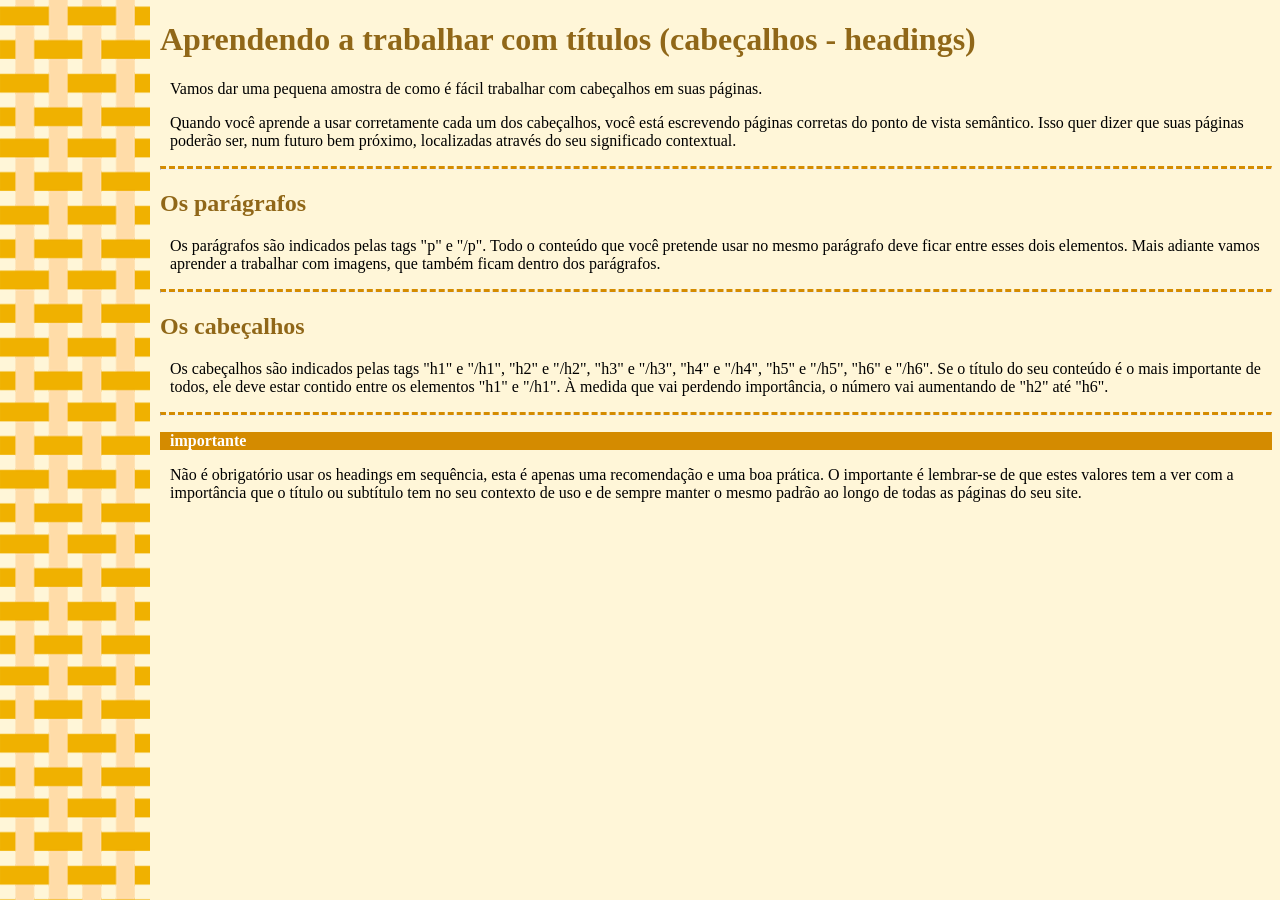
<file: EX01/index.html>
<!doctype html>
<html lang="pt-br">
  <head>
    <meta charset="UTF-8" />
    <meta name="viewport" content="width=device-width, initial-scale=1.0" />
    <link rel="stylesheet" href="style.css" />
    <title>Document</title>
  </head>
  <body>
    <h1>Aprendendo a trabalhar com títulos (cabeçalhos - headings)</h1>
    <p>
        Vamos dar uma pequena amostra de como é fácil trabalhar com cabeçalhos em
      suas páginas.
    </p>
    <p>
        Quando você aprende a usar corretamente cada um dos cabeçalhos, você está
      escrevendo páginas corretas do ponto de vista semântico. Isso quer dizer
      que suas páginas poderão ser, num futuro bem próximo, localizadas através
      do seu significado contextual.
    </p>
    <hr />

    <h2>Os parágrafos</h2>
    <p>
        Os parágrafos são indicados pelas tags "p" e "/p". Todo o conteúdo que
      você pretende usar no mesmo parágrafo deve ficar entre esses dois
      elementos. Mais adiante vamos aprender a trabalhar com imagens, que também
      ficam dentro dos parágrafos.
    </p>
    <hr />
    <h2>Os cabeçalhos</h2>
    <p>
        Os cabeçalhos são indicados pelas tags "h1" e "/h1", "h2" e "/h2", "h3" e
      "/h3", "h4" e "/h4", "h5" e "/h5", "h6" e "/h6". Se o título do seu
      conteúdo é o mais importante de todos, ele deve estar contido entre os
      elementos "h1" e "/h1". À medida que vai perdendo importância, o número
      vai aumentando de "h2" até "h6".
    </p>
    <hr />
    <div class="t">
      <p><b>importante</b></p>
    </div>
    <p>
        Não é obrigatório usar os headings em sequência, esta é apenas uma
      recomendação e uma boa prática. O importante é lembrar-se de que estes
      valores tem a ver com a importância que o título ou subtítulo tem no seu
      contexto de uso e de sempre manter o mesmo padrão ao longo de todas as
      páginas do seu site.
    </p>
  </body>
</html>
</file>
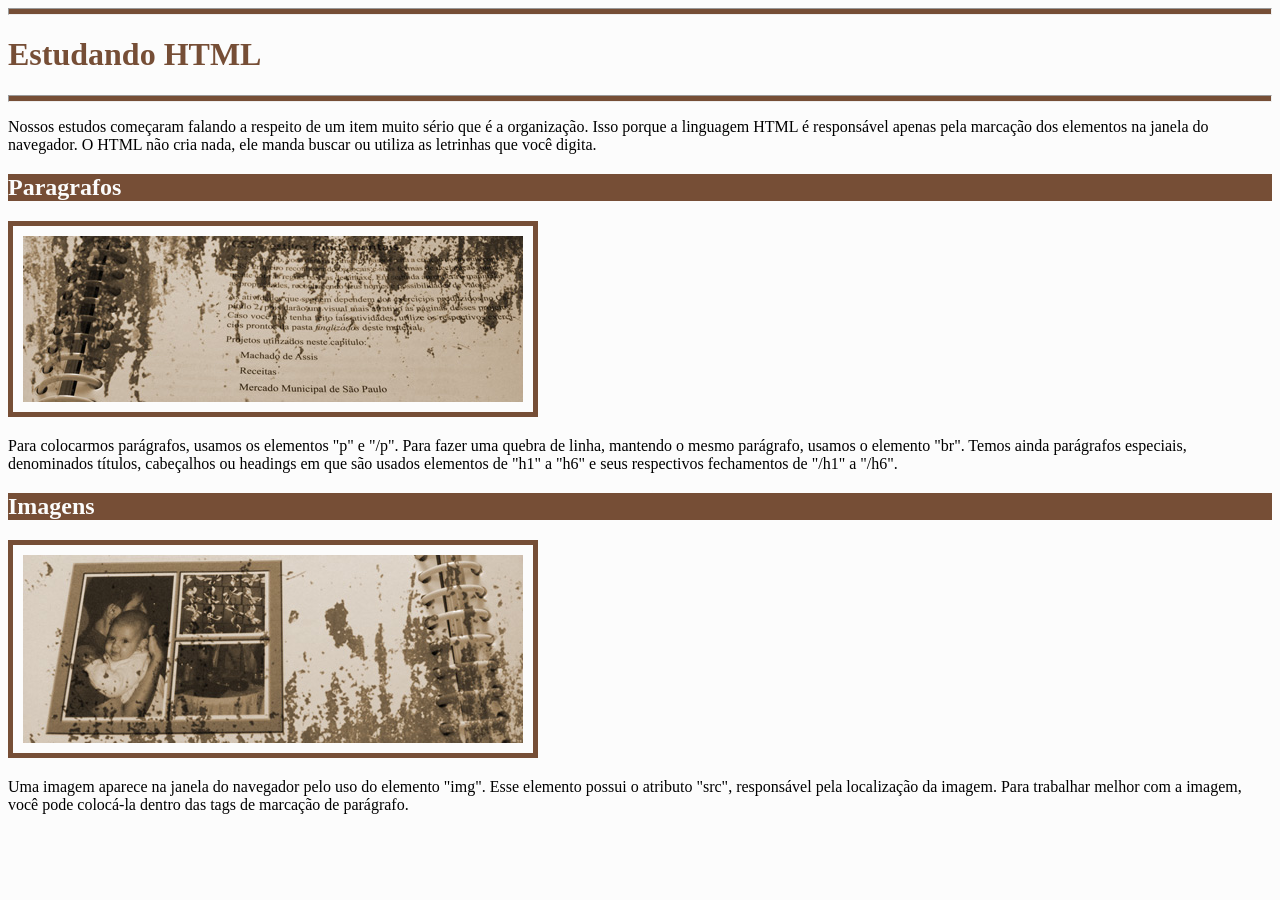
<file: EX02/index.html>
<!doctype html>
<html lang="pt-br">
  <head>
    <meta charset="UTF-8" />
    <meta name="viewport" content="width=device-width, initial-scale=1.0" />
    <title>EX02</title>
    <link rel="stylesheet" href="style.css" />
  </head>
  <body>
    <hr />
    <h1>Estudando HTML</h1>
    <hr />
    <p>
      Nossos estudos começaram falando a respeito de um item muito sério que é a
      organização. Isso porque a linguagem HTML é responsável apenas pela
      marcação dos elementos na janela do navegador. O HTML não cria nada, ele
      manda buscar ou utiliza as letrinhas que você digita.
    </p>
    <h2>Paragrafos</h2>
    <img src="../imagens/ilustra1.jpg" alt="Foto " />
    <p>
      Para colocarmos parágrafos, usamos os elementos "p" e "/p". Para fazer uma
      quebra de linha, mantendo o mesmo parágrafo, usamos o elemento "br". Temos
      ainda parágrafos especiais, denominados títulos, cabeçalhos ou headings em
      que são usados elementos de "h1" a "h6" e seus respectivos fechamentos de
      "/h1" a "/h6".
    </p>
    <h2>Imagens</h2>
    <img src="../imagens/ilustra2.jpg" alt="Fotante" />
    <p>
      Uma imagem aparece na janela do navegador pelo uso do elemento "img". Esse
      elemento possui o atributo "src", responsável pela localização da imagem.
      Para trabalhar melhor com a imagem, você pode colocá-la dentro das tags de
      marcação de parágrafo.
    </p>
  </body>
</html>
</file>
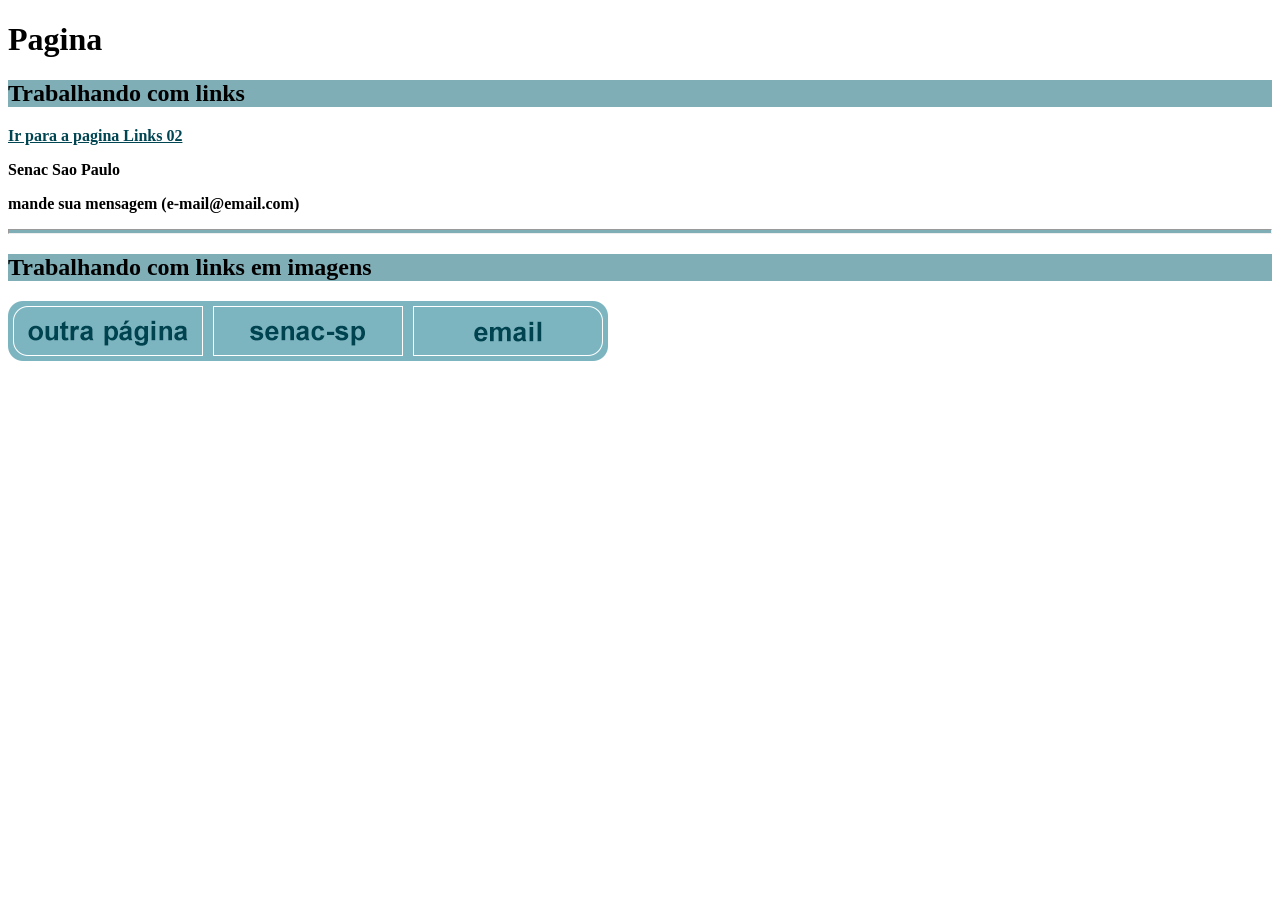
<file: EX03/index.html>
<!doctype html>
<html lang="pt-br">
  <head>
    <meta charset="UTF-8" />
    <meta name="viewport" content="width=device-width, initial-scale=1.0" />
    <title>EX03</title>
    <link rel="stylesheet" href="style.css" />
  </head>
  <body>
    <h1>Pagina</h1>
    <h2>Trabalhando com links</h2>
    <a href="github.com">Ir para a pagina Links 02</a>
    <p>Senac Sao Paulo</p>
    <p>mande sua mensagem (e-mail@email.com)</p>
    <hr />
    <h2>Trabalhando com links em imagens</h2>
    
      <div class="Geral">
          <div class="i">
              <a href="LINK_AQUI_1" target="_blank" rel="noopener noreferrer">
                <img src="../imagens/btn1.png" alt="Descrição do Botão 1" />
              </a>
          </div>
          <div class="m">
              <a href="LINK_AQUI_2" target="_blank" rel="noopener noreferrer">
                <img src="../imagens/btn2.png" alt="Descrição do Botão 2" />
              </a>
          </div>
          <div class="g">
              <a href="LINK_AQUI_3" target="_blank" rel="noopener noreferrer">
                <img src="../imagens/btn3.png" alt="Descrição do Botão 3" />
              </a>
          </div>
      </div>
 
  </body>
</html>
</file>
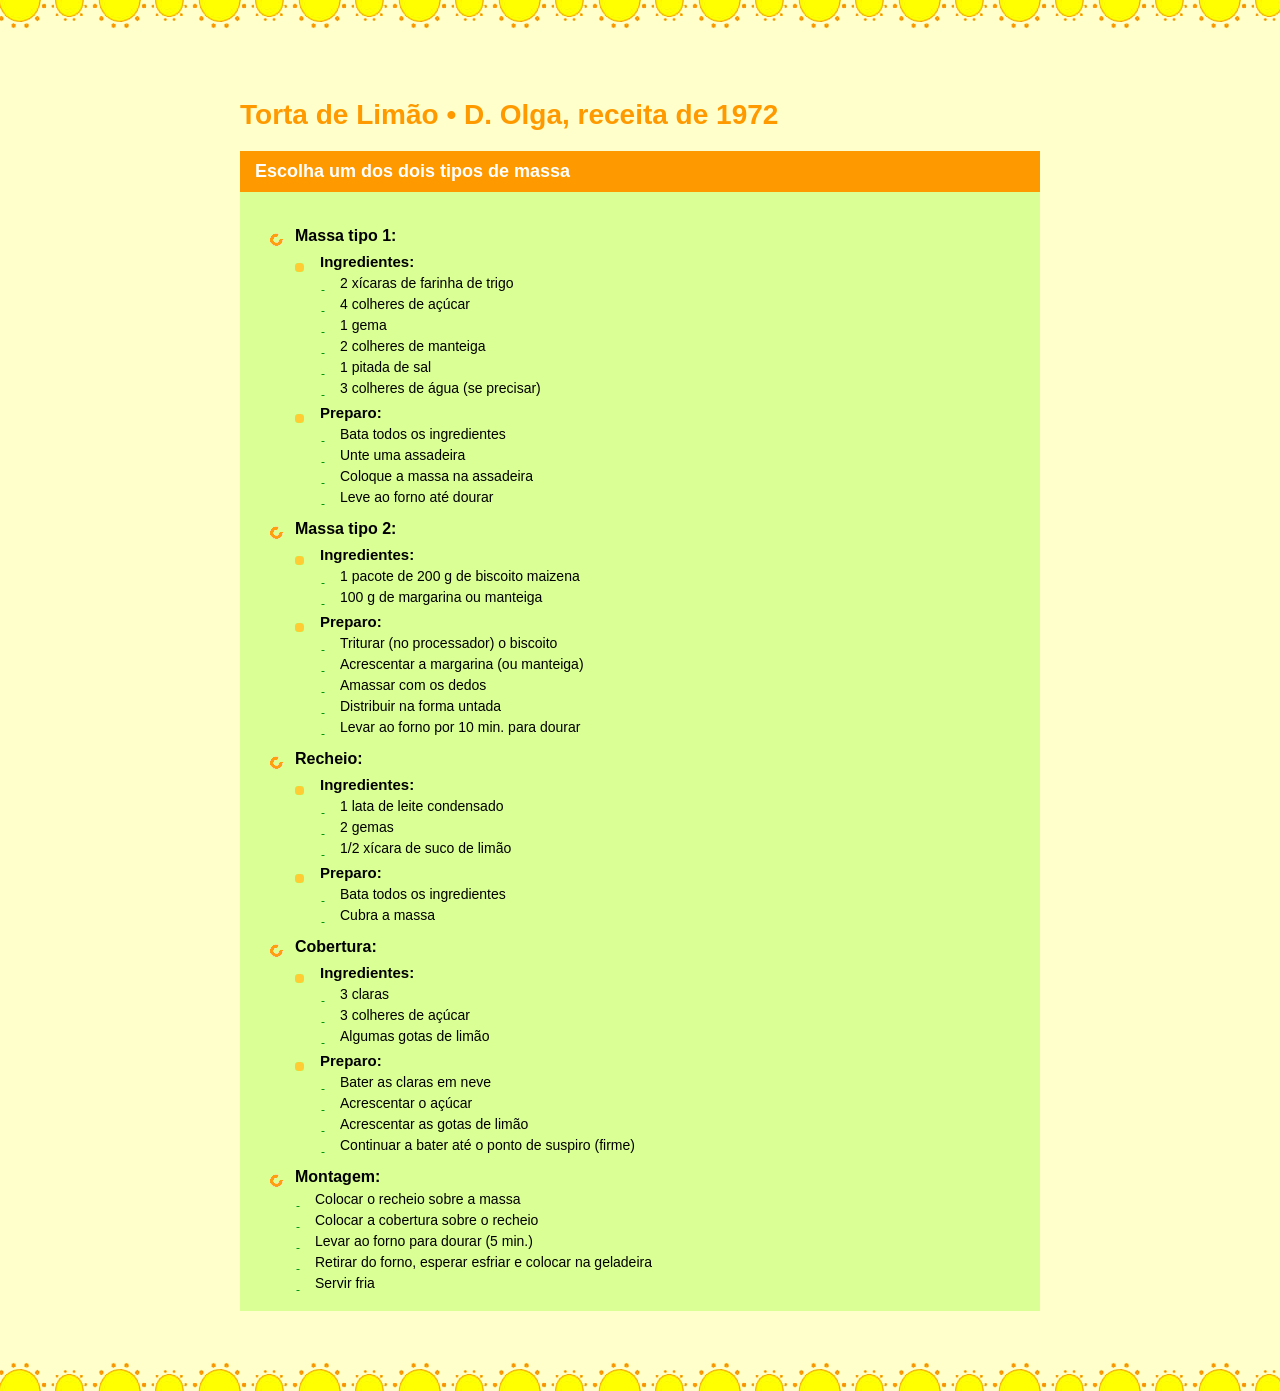
<file: EX04/index.html>
<!DOCTYPE html>
<html lang="pt-br">
<head>
    <meta charset="UTF-8">
    <meta name="viewport" content="width=device-width, initial-scale=1.0">
    <title>Torta de Limão • D. Olga</title>
    <link rel="stylesheet" href="style.css">
</head>
<body>

    <div class="container-receita">
        
        <h1>Torta de Limão &bull; D. Olga, receita de 1972</h1>
        
        <h2>Escolha um dos dois tipos de massa</h2>
        
        <div class="conteudo-receita">
            <ul class="lista-principal">
                <li>Massa tipo 1:
                    <ul class="sublista-ingredientes">
                        <li>Ingredientes:
                            <ul class="lista-itens">
                                <li>2 xícaras de farinha de trigo</li>
                                <li>4 colheres de açúcar</li>
                                <li>1 gema</li>
                                <li>2 colheres de manteiga</li>
                                <li>1 pitada de sal</li>
                                <li>3 colheres de água (se precisar)</li>
                            </ul>
                        </li>
                        <li>Preparo:
                            <ul class="lista-itens">
                                <li>Bata todos os ingredientes</li>
                                <li>Unte uma assadeira</li>
                                <li>Coloque a massa na assadeira</li>
                                <li>Leve ao forno até dourar</li>
                            </ul>
                        </li>
                    </ul>
                </li>
                
                <li>Massa tipo 2:
                    <ul class="sublista-ingredientes">
                        <li>Ingredientes:
                            <ul class="lista-itens">
                                <li>1 pacote de 200 g de biscoito maizena</li>
                                <li>100 g de margarina ou manteiga</li>
                            </ul>
                        </li>
                        <li>Preparo:
                            <ul class="lista-itens">
                                <li>Triturar (no processador) o biscoito</li>
                                <li>Acrescentar a margarina (ou manteiga)</li>
                                <li>Amassar com os dedos</li>
                                <li>Distribuir na forma untada</li>
                                <li>Levar ao forno por 10 min. para dourar</li>
                            </ul>
                        </li>
                    </ul>
                </li>

                <li>Recheio:
                    <ul class="sublista-ingredientes">
                        <li>Ingredientes:
                            <ul class="lista-itens">
                                <li>1 lata de leite condensado</li>
                                <li>2 gemas</li>
                                <li>1/2 xícara de suco de limão</li>
                            </ul>
                        </li>
                        <li>Preparo:
                            <ul class="lista-itens">
                                <li>Bata todos os ingredientes</li>
                                <li>Cubra a massa</li>
                            </ul>
                        </li>
                    </ul>
                </li>

                <li>Cobertura:
                    <ul class="sublista-ingredientes">
                        <li>Ingredientes:
                            <ul class="lista-itens">
                                <li>3 claras</li>
                                <li>3 colheres de açúcar</li>
                                <li>Algumas gotas de limão</li>
                            </ul>
                        </li>
                        <li>Preparo:
                            <ul class="lista-itens">
                                <li>Bater as claras em neve</li>
                                <li>Acrescentar o açúcar</li>
                                <li>Acrescentar as gotas de limão</li>
                                <li>Continuar a bater até o ponto de suspiro (firme)</li>
                            </ul>
                        </li>
                    </ul>
                </li>

                <li>Montagem:
                    <ul class="lista-itens">
                        <li>Colocar o recheio sobre a massa</li>
                        <li>Colocar a cobertura sobre o recheio</li>
                        <li>Levar ao forno para dourar (5 min.)</li>
                        <li>Retirar do forno, esperar esfriar e colocar na geladeira</li>
                        <li>Servir fria</li>
                    </ul>
                </li>
            </ul>
        </div>

    </div>

</body>
</html>
</file>
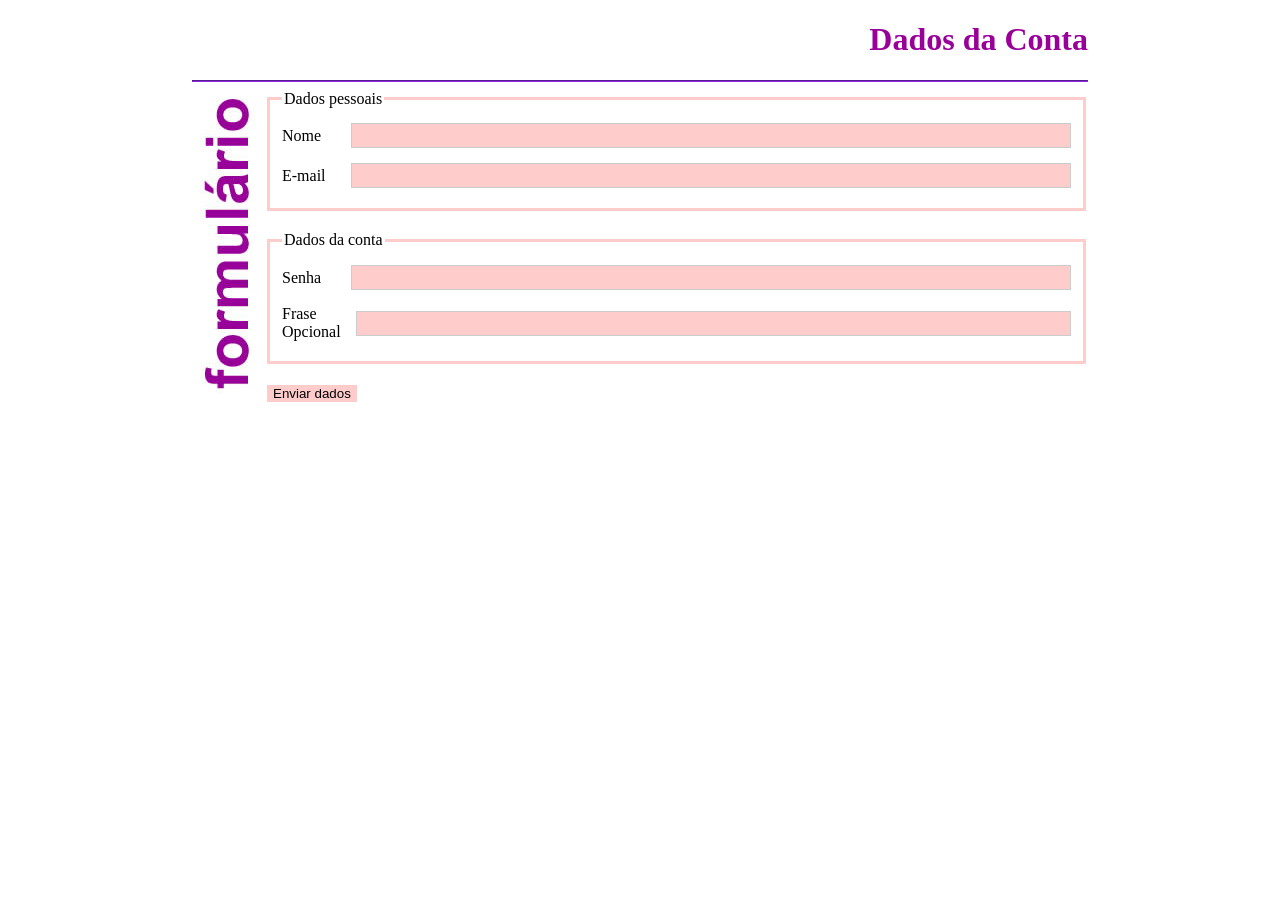
<file: Proposta/index.html>
<!doctype html>
<html lang="pt-br">
  <head>
    <meta charset="UTF-8" />
    <meta name="viewport" content="width=device-width, initial-scale=1.0" />
    <title>Proposta</title>
    <link rel="stylesheet" href="style.css" />
  </head>
  <body>
    <h1>Dados da Conta</h1>
    <hr />
        <img src="../imagens/form1_back.jpg" alt="">
        <fieldset>
          <legend>Dados pessoais</legend>
          <div class="grupo-campos">
            <div class="linha-formulario">
              <label for="nome">Nome</label>
              <input type="text" id="nome" name="nome" />
            </div>
            <div class="linha-formulario">
              <label for="email">E-mail</label>
              <input type="email" id="email" name="email" />
            </div>
          </div>
        </fieldset>
        <fieldset>
          <legend>Dados da conta</legend>
          <div class="grupo-campos">
            <div class="linha-formulario">
              <label for="senha">Senha</label>
              <input type="password" id="senha" name="senha" />
            </div>
            <div class="linha-formulario">
              <label for="frase">Frase Opcional</label>
              <input type="text" id="frase" name="frase" />
            </div>
          </div>
        </fieldset>
    
    
    <div class="btn">
        <input type="button" value="Enviar dados">
    </div>
  </body>
</html>
</file>
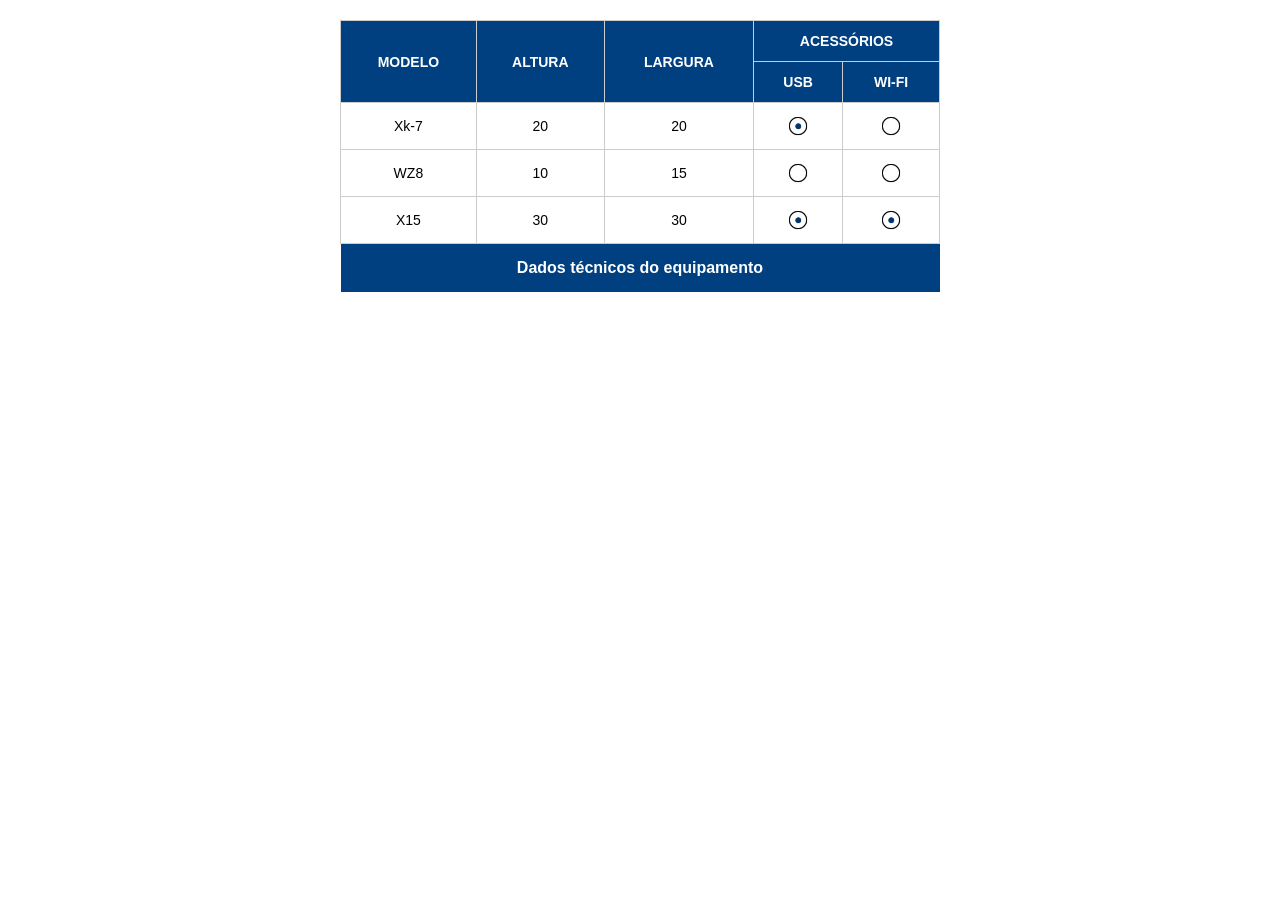
<file: Table/index.html>
<!DOCTYPE html>
<html lang="pt-br">
<head>
    <meta charset="UTF-8">
    <meta name="viewport" content="width=device-width, initial-scale=1.0">
    <title>Dados Técnicos do Equipamento</title>
    <link rel="stylesheet" href="style.css">
</head>
<body>

<table class="tabela-equipamentos">
  <thead>
    <tr>
      <th rowspan="2">MODELO</th>
      <th rowspan="2">ALTURA</th>
      <th rowspan="2">LARGURA</th>
      <th colspan="2">ACESSÓRIOS</th>
    </tr>
    <tr>
      <th>USB</th>
      <th>WI-FI</th>
    </tr>
  </thead>
  <tbody>
    <tr>
      <td>Xk-7</td>
      <td>20</td>
      <td>20</td>
      <td><img src="../imagens/sim.jpg" alt="Sim" class="icone-tabela"></td>
      <td><img src="../imagens/nao.jpg" alt="Não" class="icone-tabela"></td>
    </tr>
    <tr>
      <td>WZ8</td>
      <td>10</td>
      <td>15</td>
      <td><img src="../imagens/nao.jpg" alt="Não" class="icone-tabela"></td>
      <td><img src="../imagens/nao.jpg" alt="Não" class="icone-tabela"></td>
    </tr>
    <tr>
      <td>X15</td>
      <td>30</td>
      <td>30</td>
      <td><img src="../imagens/sim.jpg" alt="Sim" class="icone-tabela"></td>
      <td><img src="../imagens/sim.jpg" alt="Sim" class="icone-tabela"></td>
    </tr>
  </tbody>
  <tfoot>
    <tr>
      <td colspan="5">Dados técnicos do equipamento</td>
    </tr>
  </tfoot>
</table>

</body>
</html>
</file>
<file: EX01/style.css>
.t{
    background-color: #d48b00;
    color: white;
}
hr{
    border-top: #d48b00 dashed;
}

body{
    margin-left: 160px;
    background-color: #fff6d8;
    background-image: url(..//imagens/cabecalhos_back.png);
    background-repeat: repeat-y ;
}
h1{
    color:  #906718;
}
h2{
    color:  #906718;
}
p{
    margin-left: 10px;
}
</file>
<file: EX02/style.css>
hr{
    background-color: #764e36;
    height: 5px;
}
body{
    background-color: #fcfcfc;
}
h1{
    color: #764e36;
}
h2{
    color: #fcfcfc;
    background-color: #764e36;
}
img{
    border-style: solid;
    border-width: 5px;
    border-color: #764e36;
    padding: 10px;
}
</file>
<file: EX03/style.css>
h2{
    background-color: #7faeb7;;
}
hr{
    color: #7faeb7;
    height: 3px;
    background-color: #7faeb7;
}
a{
    color:  #004552;
}
a:hover{
    color: #ffa700;
}
body{
    font-weight: bold;
}
.i:hover{
    border-color: #ffa700;
    border-width: 10px;
    border-style: solid;
}
.m:hover{
    border-color: #ffa700;
    border-width: 10px;
    border-style: solid;
}
.g:hover{
    border-color: #ffa700;
    border-width: 10px;
    border-style: solid;
}
.Geral{
    display: flex;
}
</file>
<file: EX04/style.css>
body {
  margin: 0;
  padding: 0;
  background-color: #ffffcb;
  background-image: url(../imagens/torta_limao_backS.png), url(../imagens/torta_limao_backI.png);
  background-position: top center, bottom center;
  background-repeat: repeat-x, repeat-x;
  font-family: Arial, sans-serif;
}

.container-receita {
  max-width: 800px;
  margin: 60px auto; 
  padding: 20px;
}

h1 {
  color: #FF9900;
  font-size: 28px;
  margin-bottom: 20px;
}

h2 {
  background-color: #FF9900;
  color: white;
  padding: 10px 15px;
  font-size: 18px;
  margin: 0;
}

.conteudo-receita {
  background-color: #daff95;
  padding: 20px 30px;
}

ul {
  list-style: none;
  padding-left: 0;
  margin: 0;
}

.lista-principal > li {
  font-size: 16px;
  font-weight: bold;
  margin-top: 15px;
  padding-left: 25px;
  background-image: url(../imagens/torta_limao_item1.gif);
  background-repeat: no-repeat;
  background-position: 0 4px;
}

.sublista-ingredientes > li {
  font-size: 15px;
  font-weight: bold;
  margin-top: 8px;
  padding-left: 25px;
  background-image: url(../imagens/torta_limao_item2.gif);
  background-repeat: no-repeat;
  background-position: 0 4px;
}
.lista-itens > li {
  font-size: 14px;
  font-weight: normal;
  margin-top: 5px;
  padding-left: 20px;
  
  background-image: url(../imagens/torta_limao_item3.gif);
  background-repeat: no-repeat;
  background-position: 0 6px;
}
</file>
<file: Proposta/style.css>
h1 {
  display: flex;
  align-items: flex-end;
  justify-content: flex-end;
  color: #909;
}

hr {
  border-color: blueviolet;
}

fieldset {
  border-color: burlywood;
  margin-bottom: 20px;
}

.grupo-campos {
  display: flex;
  flex-direction: column;
  gap: 15px;
  padding: 10px 0;
}

.linha-formulario {
  display: flex;
  align-items: center;
  gap: 15px;
}

.linha-formulario label {
  width: 60px;
}

input[type="text"],
input[type="email"],
input[type="password"] {
  width: 100%;
  max-width: 850px;
  height: 25px;
  padding: 0 15px;
  font-size: 18px;
  border: 1px solid #ccc;
  background-color: #fcc;
  box-sizing: border-box;
  background-color: #fcc;
}

input[type="text"]:focus,
input[type="email"]:focus,
input[type="password"]:focus {
  background-color: #fcc;
  border-color: #1890ff;
  outline: none;
}
.btn input[type="button"] {
  background-color: #fcc;
  color: black;
  cursor: pointer;
  border: none;
  width: 10%;
  height: 10%;
}
body {
  width: 70%;
  margin: auto;
}
fieldset {
  border: solid #fcc;
}
img{
    float: left;
}
</file>
<file: Table/style.css>
.tabela-equipamentos {
  width: 100%;
  max-width: 600px;
  margin: 20px auto;
  border-collapse: collapse;
  font-family: Arial, sans-serif;
  text-align: center;
}

.tabela-equipamentos th {
  background-color: #004080;
  color: white;
  font-weight: bold;
  font-size: 14px;
  padding: 12px;
  border: 1px solid #ccc;
}

.tabela-equipamentos td {
  padding: 12px;
  border: 1px solid #ccc;
  color: #000;
  font-size: 14px;
  vertical-align: middle;
}

.tabela-equipamentos tfoot td {
  background-color: #004080;
  color: white;
  font-weight: bold;
  font-size: 16px;
  padding: 15px;
  border: none;
}

/* Controla o tamanho exato dos ícones na tela */
.icone-tabela {
  width: 22px;
  height: 22px;
  display: block;
  margin: 0 auto;
  object-fit: contain;
}
</file>
